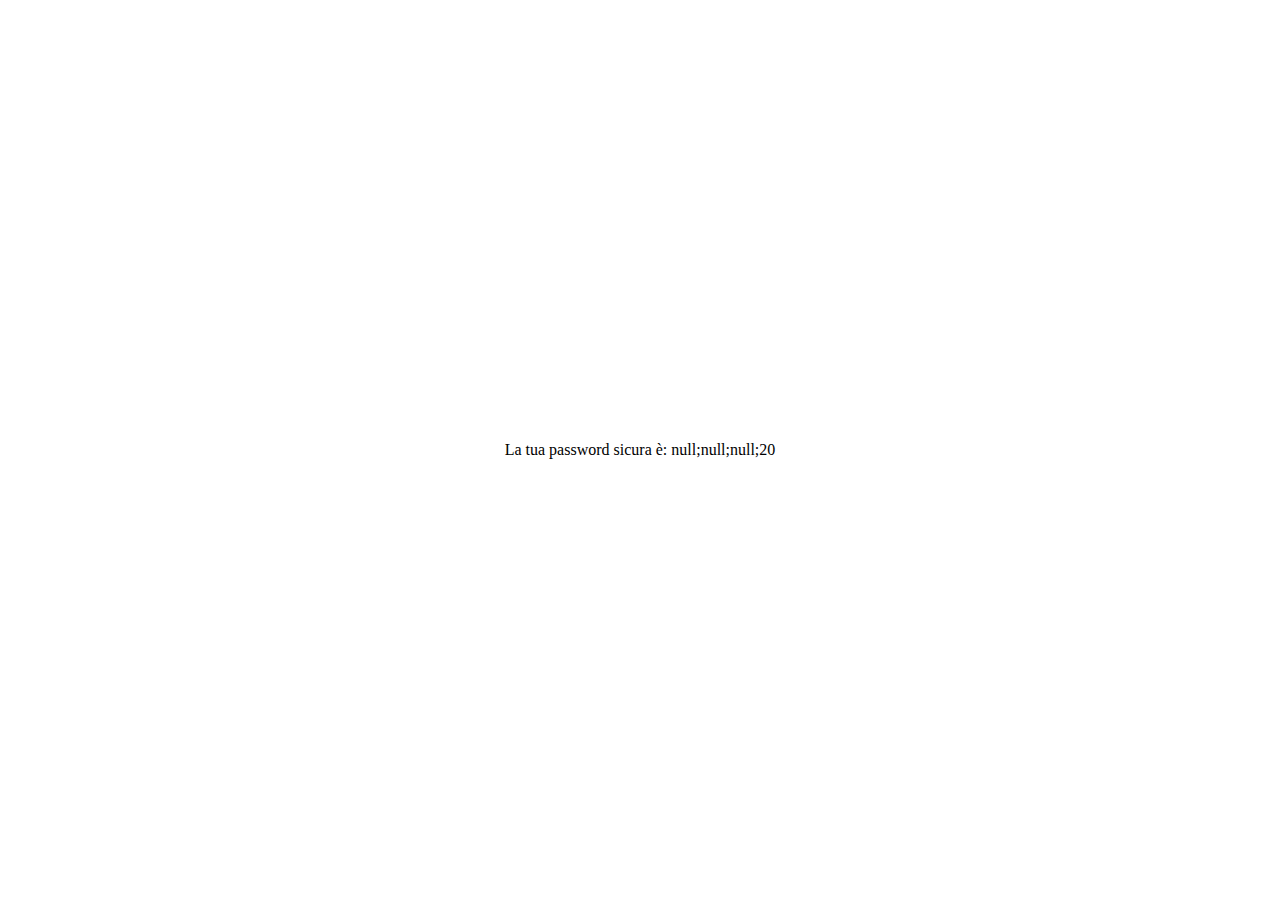
<file: index.html>
<!DOCTYPE html>
<html lang="en" dir="ltr">
  <head>
    <meta charset="utf-8">
    <title>PassGen Wannabe</title>
    <link rel="stylesheet" href="css/style.css">
  </head>
  <body>
    <div class="middle">
      <span class="testo">
        <p>La tua password sicura è:<span id="pass"></span></p>
      </span>
    </div>






    <script src="js/main.js" charset="utf-8"></script>
  </body>
</html>
</file>
<file: css/style.css>
*{
  margin: 0;
  padding: 0;
  box-sizing: border-box;
}

body{
  width: 100vw;
  height: 100vh;
  display: flex;
  align-items: center;
  justify-content: center;
}

.middle{

}
</file>
